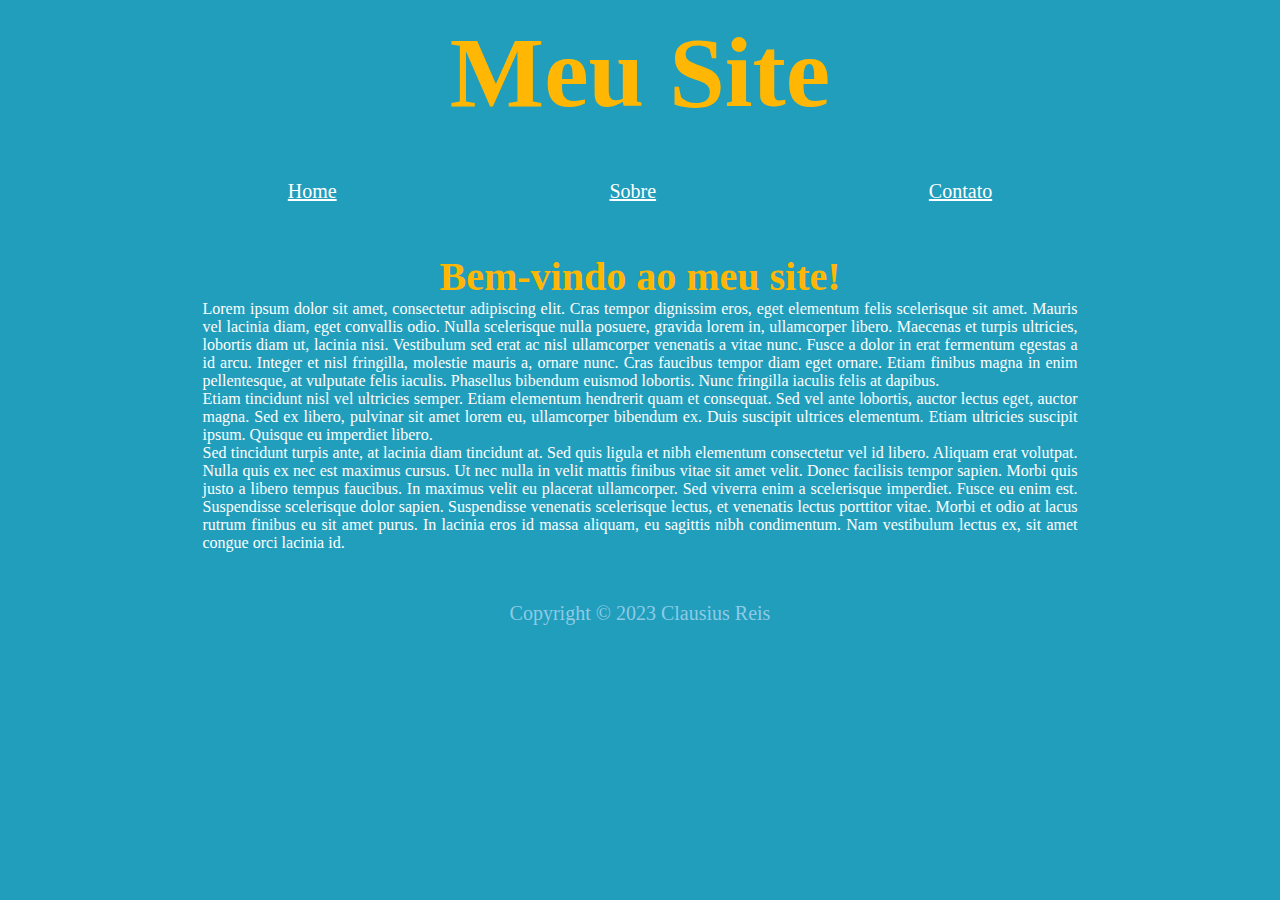
<file: Atividades_Praticas/2/6954/index.html>
<!DOCTYPE html>
<html>

<head>
    <title>SIN 143</title>
    <meta charset="UTF-8">
    <link rel="stylesheet" href="style1.css">
</head>

<body>
    <div id="topo">
        <h1>Meu Site</h1>
    </div>
    <div id="menu">
        <ul>
            <li><a href="#">Home</a></li>
            <li><a href="#">Sobre</a></li>
            <li><a href="#">Contato</a></li>
        </ul>
    </div>
    <div id="conteudo">
        <h2>Bem-vindo ao meu site!</h2>
        <p>Lorem ipsum dolor sit amet, consectetur adipiscing elit. Cras tempor dignissim eros,
            eget elementum felis scelerisque sit amet. Mauris vel lacinia diam, eget convallis odio.
            Nulla scelerisque nulla posuere, gravida lorem in, ullamcorper libero. Maecenas et
            turpis ultricies, lobortis diam ut, lacinia nisi. Vestibulum sed erat ac nisl ullamcorper
            venenatis a vitae nunc. Fusce a dolor in erat fermentum egestas a id arcu. Integer et
            nisl fringilla, molestie mauris a, ornare nunc. Cras faucibus tempor diam eget ornare.
            Etiam finibus magna in enim pellentesque, at vulputate felis iaculis. Phasellus bibendum
            euismod lobortis. Nunc fringilla iaculis felis at dapibus.</p>

        <p>Etiam tincidunt nisl vel ultricies semper. Etiam elementum hendrerit quam et consequat.
            Sed vel ante lobortis, auctor lectus eget, auctor magna. Sed ex libero, pulvinar sit amet
            lorem eu, ullamcorper bibendum ex. Duis suscipit ultrices elementum. Etiam ultricies
            suscipit ipsum. Quisque eu imperdiet libero.</p>

        <p>Sed tincidunt turpis ante, at lacinia diam tincidunt at. Sed quis ligula et nibh elementum
            consectetur vel id libero. Aliquam erat volutpat. Nulla quis ex nec est maximus cursus.
            Ut nec nulla in velit mattis finibus vitae sit amet velit. Donec facilisis tempor sapien.
            Morbi quis justo a libero tempus faucibus. In maximus velit eu placerat ullamcorper. Sed
            viverra enim a scelerisque imperdiet. Fusce eu enim est. Suspendisse scelerisque dolor
            sapien. Suspendisse venenatis scelerisque lectus, et venenatis lectus porttitor vitae.
            Morbi et odio at lacus rutrum finibus eu sit amet purus. In lacinia eros id massa aliquam,
            eu sagittis nibh condimentum. Nam vestibulum lectus ex, sit amet congue orci lacinia id.</p>
    </div>
    <div id="rodape">
        <p>Copyright © 2023 Clausius Reis</p>
    </div>
</body>

</html>
</file>
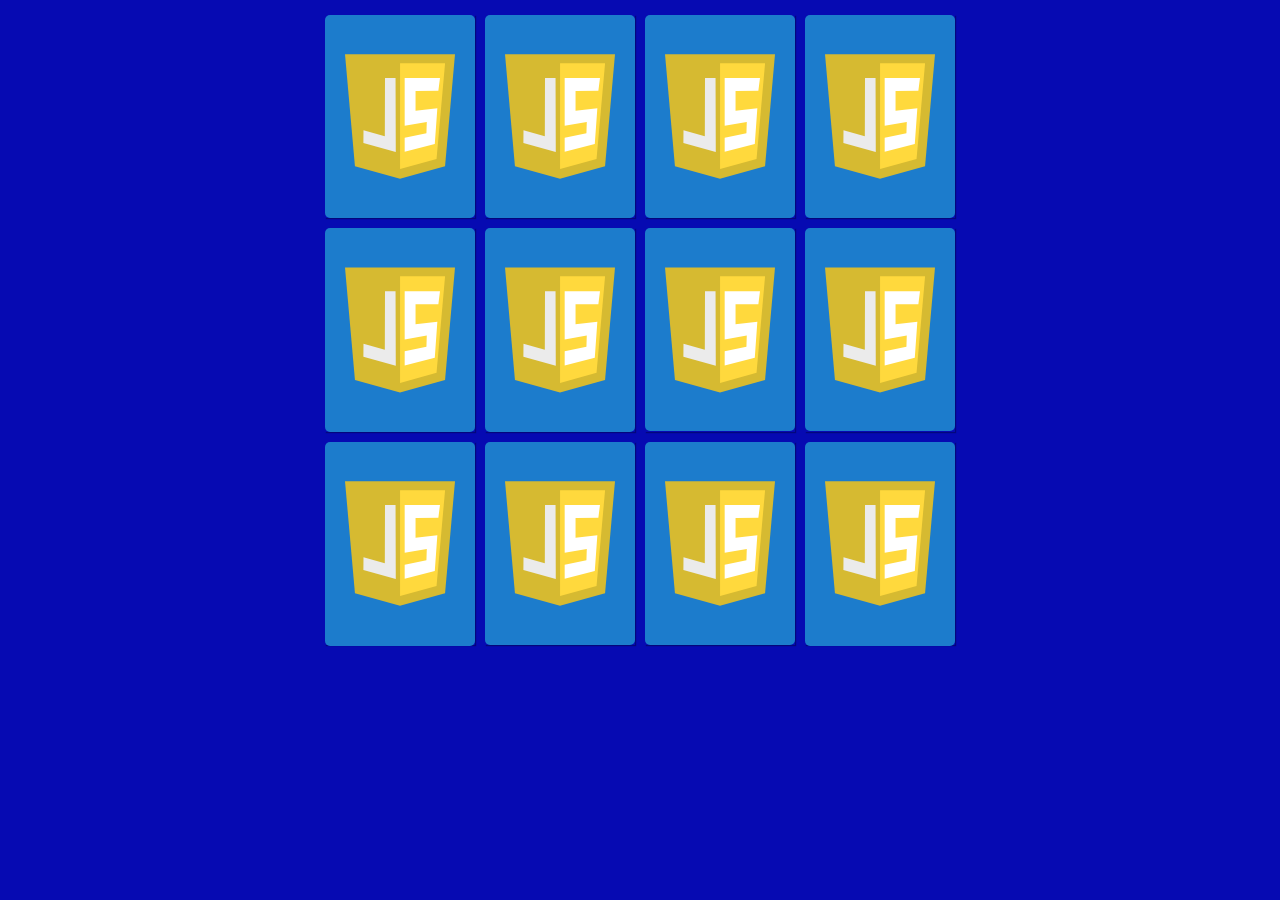
<file: Atividades_Praticas/4/6954/index.html>
<!DOCTYPE html>
<html lang="pt-br">

<head>
    <meta charset="UTF-8">
    <meta http-equiv="X-UA-Compatible" content="IE=edge">
    <meta name="viewport" content="width=device-width, initial-scale=1.0">
    <link rel="stylesheet" type="text/css" href="./styles.css" media="screen" />
    <title>Memory Game</title>
</head>

<body>
    <!-- Conteudo -->
    <sction class="memory-game">
        <div class="memory-card" data-framework="Angular">
            <img class='front-face' src="./images/angular.svg" alt="Angular Badge">
            <img class='back-face' src="./images/js-badge.svg" alt="JS Badge">
        </div>

        <div class="memory-card" data-framework="Angular">
            <img class='front-face' src="./images/angular.svg" alt="Angular Badge">
            <img class='back-face' src="./images/js-badge.svg" alt="JS Badge">
        </div>

        <div class="memory-card" data-framework="Aurelia">
            <img class='front-face' src="./images/aurelia.svg" alt="Aurelia Badge">
            <img class='back-face' src="./images/js-badge.svg" alt="JS Badge">
        </div>

        <div class="memory-card" data-framework="Aurelia">
            <img class='front-face' src="./images/aurelia.svg" alt="Aurelia Badge">
            <img class='back-face' src="./images/js-badge.svg" alt="JS Badge">
        </div>

        <div class="memory-card" data-framework="Bacbone">
            <img class='front-face' src="./images/backbone.svg" alt="Bacbone Badge">
            <img class='back-face' src="./images/js-badge.svg" alt="JS Badge">
        </div>

        <div class="memory-card" data-framework="Bacbone">
            <img class='front-face' src="./images/backbone.svg" alt="Bacbone Badge">
            <img class='back-face' src="./images/js-badge.svg" alt="JS Badge">
        </div>

        <div class="memory-card" data-framework="Ember">
            <img class='front-face' src="./images/ember.svg" alt="Ember Badge">
            <img class='back-face' src="./images/js-badge.svg" alt="JS Badge">
        </div>

        <div class="memory-card" data-framework="Ember">
            <img class='front-face' src="./images/ember.svg" alt="Ember Badge">
            <img class='back-face' src="./images/js-badge.svg" alt="JS Badge">
        </div>

        <div class="memory-card" data-framework="React">
            <img class='front-face' src="./images/react.svg" alt="React Badge">
            <img class='back-face' src="./images/js-badge.svg" alt="JS Badge">
        </div>

        <div class="memory-card" data-framework="React">
            <img class='front-face' src="./images/react.svg" alt="React Badge">
            <img class='back-face' src="./images/js-badge.svg" alt="JS Badge">
        </div>

        <div class="memory-card" data-framework="Vue">
            <img class='front-face' src="./images/vue.svg" alt="Vue Badge">
            <img class='back-face' src="./images/js-badge.svg" alt="JS Badge">
        </div>

        <div class="memory-card" data-framework="Vue">
            <img class='front-face' src="./images/vue.svg" alt="Vue Badge">
            <img class='back-face' src="./images/js-badge.svg" alt="JS Badge">
        </div>
    </sction>

    <script defer src="./script.js"></script>
</body>

</html>
</file>
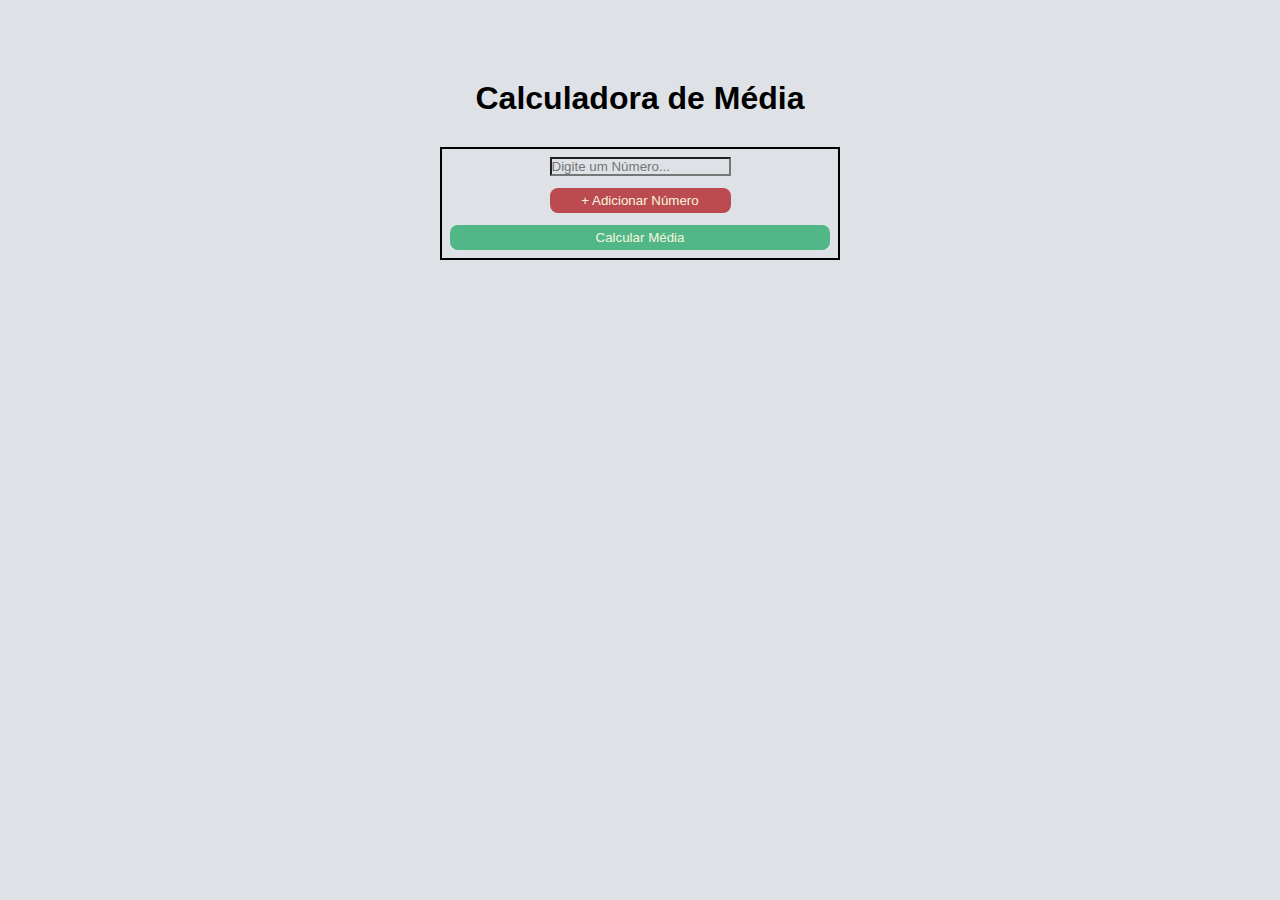
<file: Atividades_Praticas/5/6954/index.html>
<!DOCTYPE html>
<html lang="pt-br">

<head>
    <meta charset="UTF-8">
    <meta http-equiv="X-UA-Compatible" content="IE=edge">
    <meta name="viewport" content="width=device-width, initial-scale=1.0">
    <link rel="stylesheet" href="./styles.css" />
    <title>Calculadora de Média - SIN 143</title>
</head>

<body>
    <h1>Calculadora de Média</h1>
    <form action="process.php" method="POST">
        <div class="container">
            <div id="inputs-container">
                <input class="input-number" name="number[]" type="number" min="0" placeholder="Digite um Número..." />
            </div>
            <button class="btn-addNumber" onclick="addInputNumber()" type="button">+ Adicionar Número</button>
        </div>

        <button class="btn-submit" type="submit">Calcular Média</button>
    </form>
</body>

<script type="text/javascript" defer src="./script.js"></script>

</html>
</file>
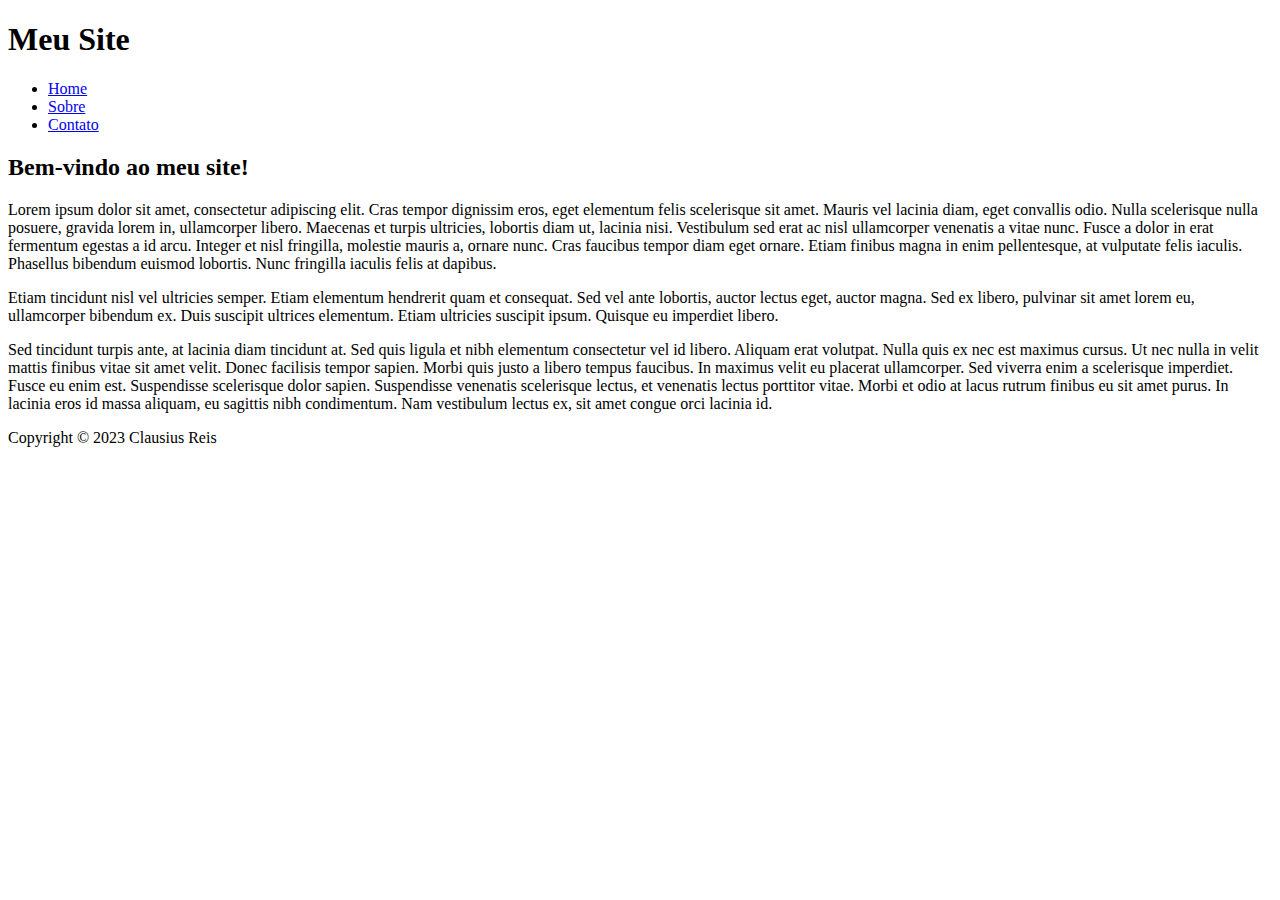
<file: Atividades_Praticas/2/AulaPratica2/aula2.html>
<!DOCTYPE html>
<html>

<head>
  <title>SIN 143</title>
  <meta charset="UTF-8">
  <link rel="stylesheet" href="style.css">
</head>

<body>
  <div id="topo">
    <h1>Meu Site</h1>
  </div>
  <div id="menu">
    <ul>
      <li><a href="#">Home</a></li>
      <li><a href="#">Sobre</a></li>
      <li><a href="#">Contato</a></li>
    </ul>
  </div>
  <div id="conteudo">
    <h2>Bem-vindo ao meu site!</h2>
    <p>Lorem ipsum dolor sit amet, consectetur adipiscing elit. Cras tempor dignissim eros,
      eget elementum felis scelerisque sit amet. Mauris vel lacinia diam, eget convallis odio.
      Nulla scelerisque nulla posuere, gravida lorem in, ullamcorper libero. Maecenas et
      turpis ultricies, lobortis diam ut, lacinia nisi. Vestibulum sed erat ac nisl ullamcorper
      venenatis a vitae nunc. Fusce a dolor in erat fermentum egestas a id arcu. Integer et
      nisl fringilla, molestie mauris a, ornare nunc. Cras faucibus tempor diam eget ornare.
      Etiam finibus magna in enim pellentesque, at vulputate felis iaculis. Phasellus bibendum
      euismod lobortis. Nunc fringilla iaculis felis at dapibus.</p>

    <p>Etiam tincidunt nisl vel ultricies semper. Etiam elementum hendrerit quam et consequat.
      Sed vel ante lobortis, auctor lectus eget, auctor magna. Sed ex libero, pulvinar sit amet
      lorem eu, ullamcorper bibendum ex. Duis suscipit ultrices elementum. Etiam ultricies
      suscipit ipsum. Quisque eu imperdiet libero.</p>

    <p>Sed tincidunt turpis ante, at lacinia diam tincidunt at. Sed quis ligula et nibh elementum
      consectetur vel id libero. Aliquam erat volutpat. Nulla quis ex nec est maximus cursus.
      Ut nec nulla in velit mattis finibus vitae sit amet velit. Donec facilisis tempor sapien.
      Morbi quis justo a libero tempus faucibus. In maximus velit eu placerat ullamcorper. Sed
      viverra enim a scelerisque imperdiet. Fusce eu enim est. Suspendisse scelerisque dolor
      sapien. Suspendisse venenatis scelerisque lectus, et venenatis lectus porttitor vitae.
      Morbi et odio at lacus rutrum finibus eu sit amet purus. In lacinia eros id massa aliquam,
      eu sagittis nibh condimentum. Nam vestibulum lectus ex, sit amet congue orci lacinia id.</p>
  </div>
  <div id="rodape">
    <p>Copyright © 2023 Clausius Reis</p>
  </div>
</body>

</html>
</file>
<file: Atividades_Praticas/2/6954/style1.css>
* {
    margin: 0;
    padding: 0;
    box-sizing: border-box;
}

body {
    display: flex;
    flex-direction: column;
    align-items: center;

    gap: 50px;

    padding: 15px;
    background-color: #219ebc;
}

/* === Estilos para o topo ================================================*/
#topo {
    font-size: 50px;
    color: #ffb703;
}

/* === Estilos para o menu ================================================*/
#menu {
    width: 100%;
}

#menu ul {
    display: flex;
    flex-direction: row;
    justify-content: space-evenly;
}

#menu li {
    list-style-type: none;
}

#menu a {
    font-size: 20px;
    color: #fff;
}

#menu a:hover {
    color: #e63946;
}

/* === Estilos para o conteúdo ===========================================*/
#conteudo {
    color: #fff;
    text-align: justify;

    display: flex;
    flex-direction: column;
    align-items: center;

    width: 70%;
}

#conteudo h2 {
    font-size: 40px;
    color: #ffb703;
}

/* === Estilos para o rodapé =============================================*/
#rodape {
    font-size: 20px;
    color: #8ecae6;
}
</file>
<file: Atividades_Praticas/4/6954/styles.css>
* {
    box-sizing: border-box;
    padding: 0;
    margin: 0;
}


body {
    height: 100vh;
    background: #060AB2;
    padding: 10px;
}

img {
    width: 100px;
}

.memory-game {
    width: 640px;
    height: 640px;
    margin: auto;

    display: flex;
    flex-wrap: wrap;

    perspective: 1000px;
}

.memory-card {
    width: calc(25% - 10px);
    height: calc(33.33% - 10px);

    margin: 5px;
    position: relative;

    transform: scale(1);
    transform-style: preserve-3d;
    transition: transform .5s;
    box-shadow: 1px 1px 1px rgba(0, 0, 0, 0.3);
}

.memory-card:active {
    transform: scale(.97);
    transition: transform .2s;
}

.front-face,
.back-face {
    position: absolute;
    width: 100%;
    height: 100%;
    padding: 20px;

    border-radius: 5px;
    background-color: #1C7CCC;

    backface-visibility: hidden;
}

.front-face {
    transform: rotateY(180deg);
}

.memory-card.flip{
    transform: rotateY(180deg);
}
</file>
<file: Atividades_Praticas/5/6954/styles.css>
* {
    margin: 0;
    padding: 0;
    box-sizing: border-box;
    font-family: 'Open Sans', sans-serif;
    background-color: #dee2e6;
}

body {
    width: 100%;
    height: 100vh;
    padding: 80px;

    display: flex;
    flex-direction: column;
    align-items: center;
}

form {
    display: flex;
    flex-direction: column;
    align-items: center;
    gap: 12px;
    padding: 8px;

    margin-top: 30px;
    width: 400px;
    height: auto;
    border: 2px solid black;
}

.container,
#inputs-container {
    display: flex;
    flex-direction: column;
    align-items: center;
    justify-content: center;

    gap: 12px;
}

.btn-addNumber {
    width: 100%;
    height: 25px;
    cursor: pointer;
    background-color: #bc4b51;

    border-radius: 8px;
    border: none;
    color: beige;
}

.btn-submit {
    width: 100%;
    cursor: pointer;
    height: 25px;
    background-color: #52b788;

    border-radius: 8px;
    border: none;
    color: beige;
}
</file>
<file: Atividades_Praticas/2/AulaPratica2/style.css>
/* === Estilos para o topo ================================================*/
#topo {

}

/* === Estilos para o menu ================================================*/
#menu {

}

#menu ul {

}

#menu li {

}

#menu a {

}

/* === Estilos para o conteúdo ===========================================*/
#conteudo {

}

/* === Estilos para o rodapé =============================================*/
#rodape {

}
</file>
